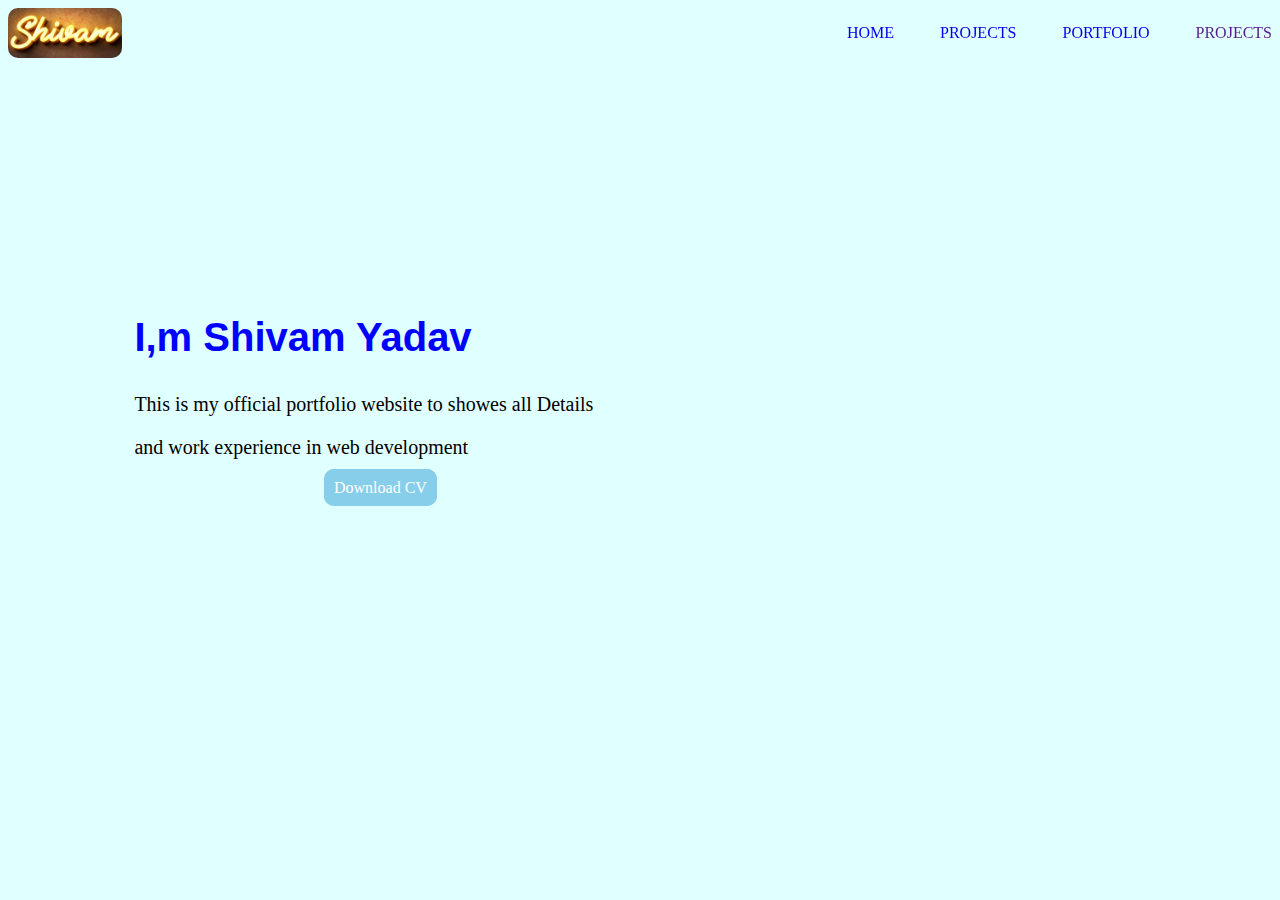
<file: index.html>
<!DOCTYPE html>
<html lang="en">
<head>
    <meta charset="UTF-8">
    <meta name="viewport" content="width=device-width, initial-scale=1.0">
    <title>myportfolio</title>
    <link rel="stylesheet" href="style.css">
</head>
<body>
<header>
    <img src="shivalogo.jpg" alt="">
    <ul class="tabs">
        <li> <a href="#" onclick="showForm('home')">HOME</a></li>
        <li> <a href="#" onclick="showForm('project')">PROJECTS</a></li>
        <li> <a href="portfolio.html">PORTFOLIO</a></li>
        <li>  <a href="">PROJECTS</a></li>
    </ul>
</header>
<form id="project" style="display: none;">
    <section id="projects">
        <h2>Projects</h2>
        <ul>
            <li>
                <h3>Online Job Search Website</h3>
                <p>A web application built using HTML5, JavaScript, CSS, and PHP (backend)</p>
                <ul>
                    <li>Features: User registration, job posting, search, and filtering</li>
                    <li>Technologies used: HTML5, CSS, JavaScript, PHP, MySQL</li>
                </ul>
                <a href="#" target="_blank">Live Demo</a> | <a href="#" target="_blank">GitHub Repository</a>
            </li>
        </ul>
    </section>
    
</form>

<form id="home" style="display: none;">
<h2>I,m Shivam Yadav</h2>
<p> This is my official portfolio website to showes all Details </p>
<p>  and work experience in web development </p>
<a id="a1" href="SHIVAMdeveloperCV.pdf">Download CV</a>
</form>

<script>
     document.addEventListener("DOMContentLoaded", function() {
        showForm('home');
    });

    function showForm(formId) {
        // Hide all forms
        document.querySelectorAll('form').forEach(form => {
            form.style.display = 'none';
        });

        // Show the selected form
        document.getElementById(formId).style.display = 'block';
    }
</script>

</body>
</html>
</file>
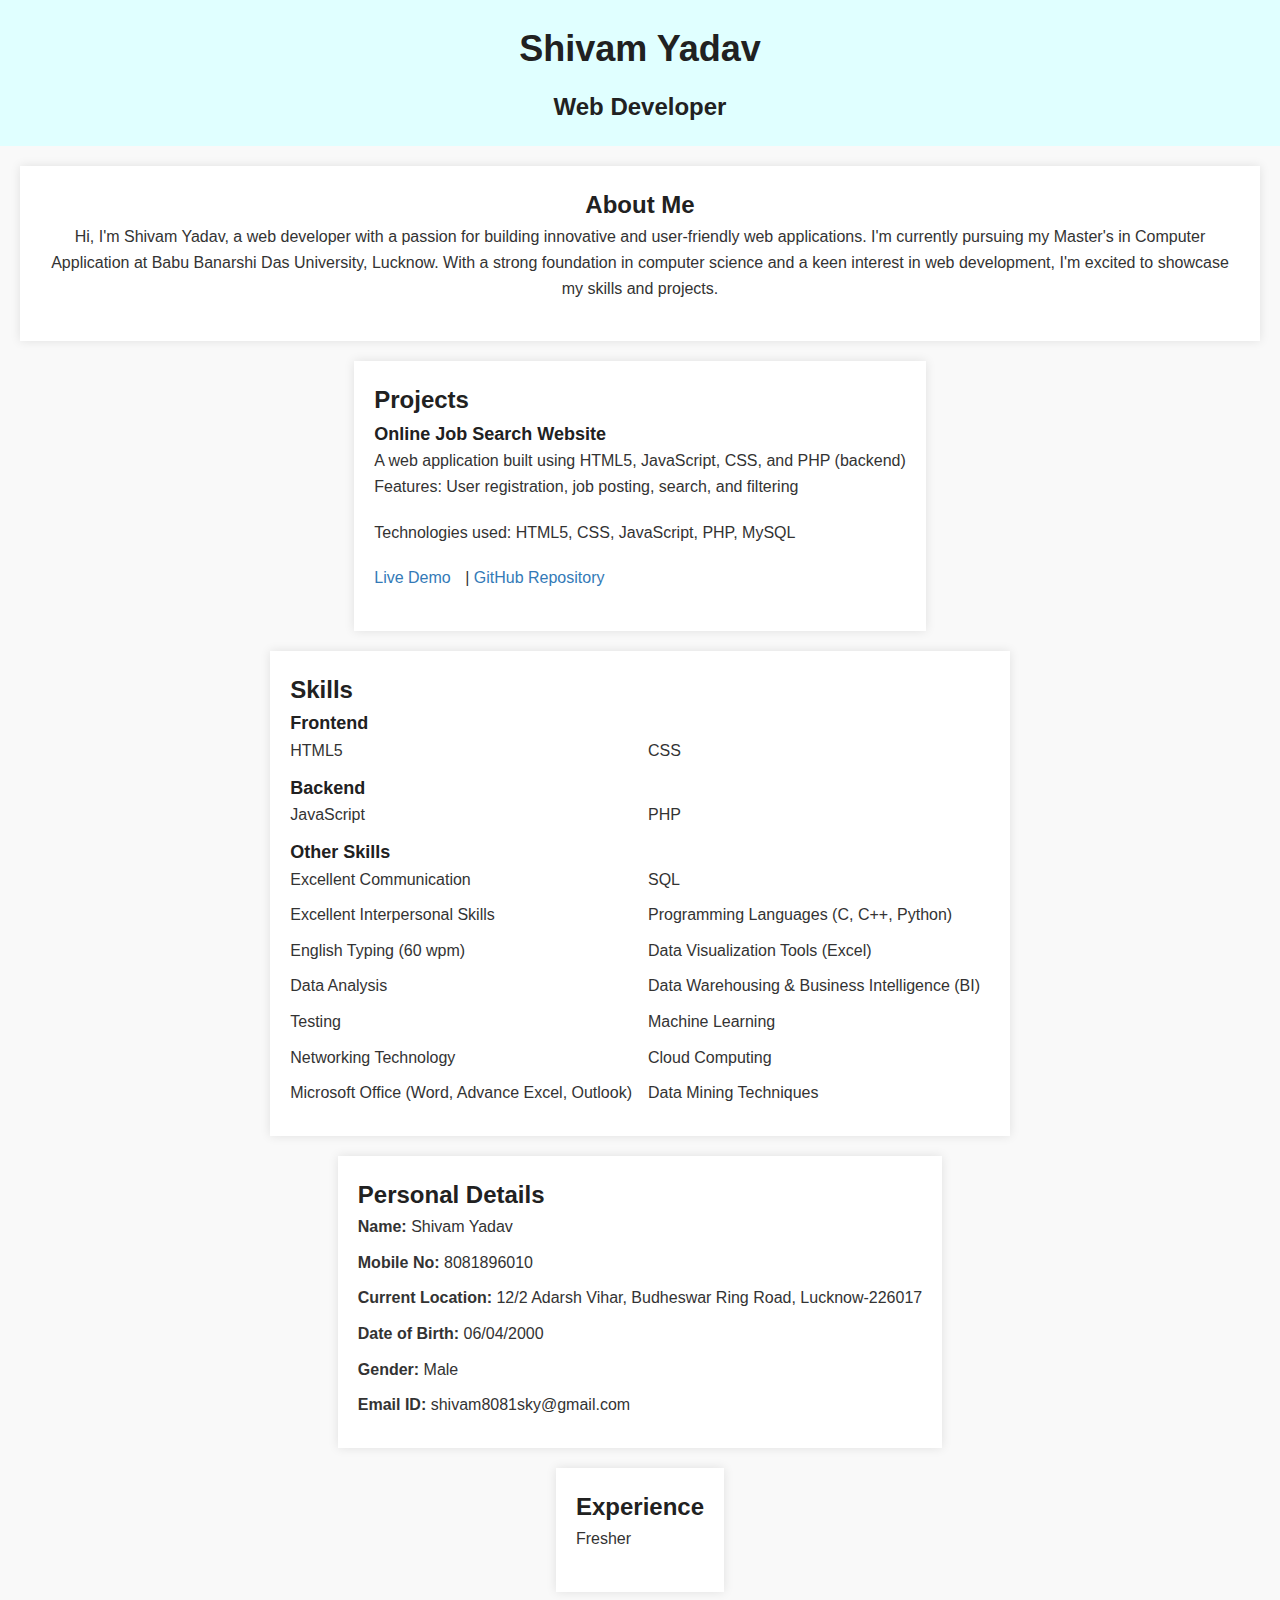
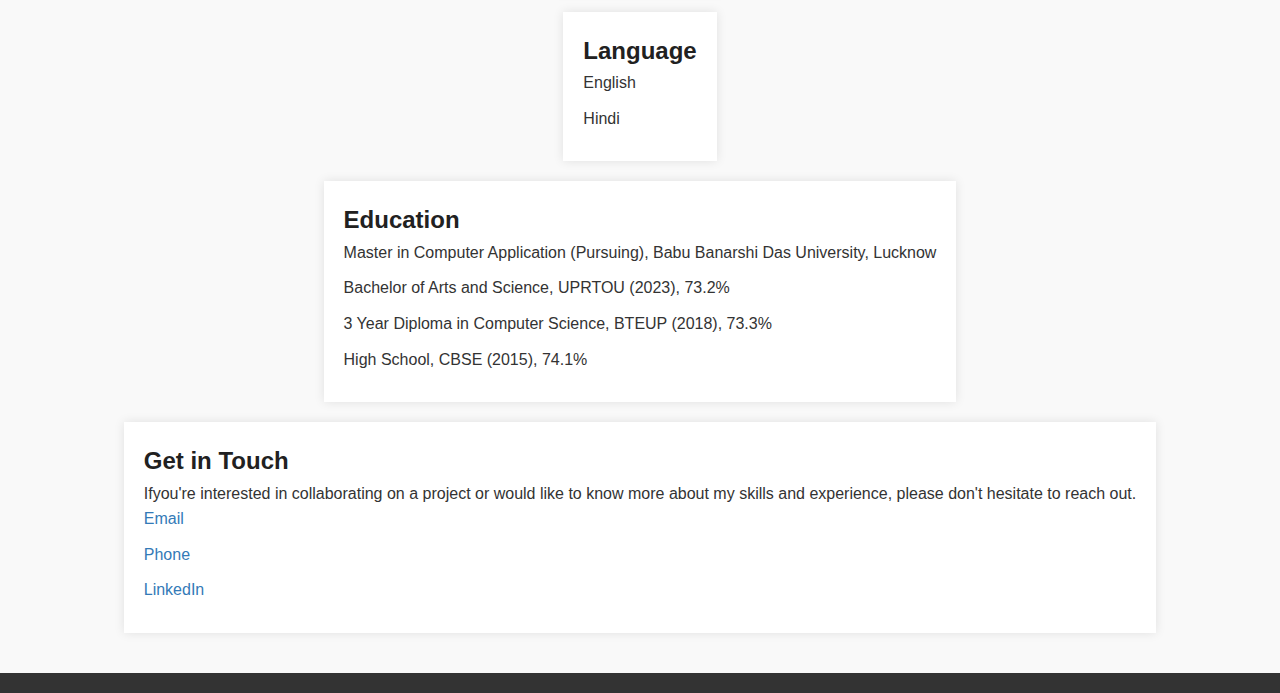
<file: portfolio.html>
<!DOCTYPE html>
<html lang="en">
<head>
    <meta charset="UTF-8">
    <meta name="viewport" content="width=device-width, initial-scale=1.0">
    <title>Shivam Yadav - Web Developer</title>
    <link rel="stylesheet" href="portfoilio.css"> <!-- add your CSS file here -->
</head>
<body>
    <header>
        <!-- Add your header image here -->
        <h1>Shivam Yadav</h1>
        <h2>Web Developer</h2>
    </header>
    <main>
        <section id="about">
            <h2>About Me</h2>
            <p>Hi, I'm Shivam Yadav, a web developer with a passion for building innovative and user-friendly web applications. I'm currently pursuing my Master's in Computer Application at Babu Banarshi Das University, Lucknow. With a strong foundation in computer science and a keen interest in web development, I'm excited to showcase my skills and projects.</p>
        </section>
        <section id="projects">
            <h2>Projects</h2>
            <ul>
                <li>
                    <h3>Online Job Search Website</h3>
                    <p>A web application built using HTML5, JavaScript, CSS, and PHP (backend)</p>
                    <ul>
                        <li>Features: User registration, job posting, search, and filtering</li>
                        <li>Technologies used: HTML5, CSS, JavaScript, PHP, MySQL</li>
                    </ul>
                    <a href="#" target="_blank">Live Demo</a> | <a href="#" target="_blank">GitHub Repository</a>
                </li>
            </ul>
        </section>
        <section id="skills">
            <h2>Skills</h2>
            <h3>Frontend</h3>
            <ul>
                <li>HTML5</li>
                <li>CSS</li>
            </ul>
            <h3>Backend</h3>
            <ul>
                <li>JavaScript</li>
                <li>PHP</li>
            </ul>
            <h3>Other Skills</h3>
            <ul>
                <li>Excellent Communication</li>
                <li>Excellent Interpersonal Skills</li>
                <li>English Typing (60 wpm)</li>
                <li>Data Analysis</li>
                <li>Testing</li>
                <li>Networking Technology</li>
                <li>Microsoft Office (Word, Advance Excel, Outlook)</li>
                <li>SQL</li>
                <li>Programming Languages (C, C++, Python)</li>
                <li>Data Visualization Tools (Excel)</li>
                <li>Data Warehousing & Business Intelligence (BI)</li>
                <li>Machine Learning</li>
                <li>Cloud Computing</li>
                <li>Data Mining Techniques</li>
            </ul>
        </section>
        <section id="personal-details">
            <h2>Personal Details</h2>
            <ul>
                <li><strong>Name:</strong> Shivam Yadav</li>
                <li><strong>Mobile No:</strong> 8081896010</li>
                <li><strong>Current Location:</strong> 12/2 Adarsh Vihar, Budheswar Ring Road, Lucknow-226017</li>
                <li><strong>Date of Birth:</strong> 06/04/2000</li>
                <li><strong>Gender:</strong> Male</li>
                <li><strong>Email ID:</strong> shivam8081sky@gmail.com</li>
            </ul>
        </section>
        <section id="experience">
            <h2>Experience</h2>
            <p>Fresher</p>
        </section>
        <section id="language">
            <h2>Language</h2>
            <ul>
                <li>English</li>
                <li>Hindi</li>
            </ul>
        </section>
        <section id="education">
            <h2>Education</h2>
            <ul>
                <li>Master in Computer Application (Pursuing), Babu Banarshi Das University, Lucknow</li>
                <li>Bachelor of Arts and Science, UPRTOU (2023), 73.2%</li>
                <li>3 Year Diploma in Computer Science, BTEUP (2018), 73.3%</li>
                <li>High School, CBSE (2015), 74.1%</li>
            </ul>
        </section>
        <section id="get-in-touch">
            <h2>Get in Touch</h2>
            <p>Ifyou're interested in collaborating on a project or would like to know more about my skills and experience, please don't hesitate to reach out.</p>
            <ul>
                <li><a href="mailto:shivam8081sky@gmail.com">Email</a></li>
                <li><a href="tel:8081896010">Phone</a></li>
                <li><a href="#" target="_blank">LinkedIn</a></li>
            </ul>
        </section>
    </main>
    <footer>
        <!-- Add your footer content here -->
    </footer>
</body>
</html>
</file>
<file: style.css>
.tabs {
    position: fixed;
    top: 0;
    right: 0;
    display: flex;
    flex-direction: row;
    align-items: center;
    gap: 30px; /* adjust the gap between each tab */
  }
  
  .tabs li {
    
    padding: 8px;
    
    
    cursor: pointer;
    list-style: none;
  }
  header img {
    height: 50px; /* adjust the height of the logo */
    width: auto;
    border: 1px;
    border-radius: 10px;
  }
    
  a{
    text-decoration: none;
    color: dark black;
  }
  #a1{
    text-decoration: none;
    border: 10px solid skyblue;
    background-color: skyblue;
    border-radius: 10px;
    color: white;
    margin-left: 25%;
  }
  body{
    background-color: lightcyan;
  }
  h2{
margin-top: 20%;
margin-left: 10%;
font-size: 40px;
color: blue;
font-family: 'Franklin Gothic Medium', 'Arial Narrow', Arial, sans-serif;
  }
  p{
    font-size: 20px;
    margin-left: 10%;
  }
</file>
<file: portfoilio.css>
/* Global Styles */

* {
    box-sizing: border-box;
    margin: 0;
    padding: 0;
  }
  
  body {
    font-family: Arial, sans-serif;
    line-height: 1.6;
    color: #333;
    background-color: #f9f9f9;
  }
  
  h1, h2, h3, h4, h5, h6 {
    font-weight: bold;
    color: #212121;
  }
  
  h1 {
    font-size: 36px;
  }
  
  h2 {
    font-size: 24px;
  }
  
  h3 {
    font-size: 18px;
  }
  
  ul {
    list-style: none;
    padding: 0;
    margin: 0;
  }
  
  li {
    margin-bottom: 10px;
  }
  
  a {
    text-decoration: none;
    color: #337ab7;
  }
  
  a:hover {
    color: #23527c;
  }
  
  /* Header Styles */
  
  header {
    background-color: lightcyan;
    color: #fff;
    padding: 20px;
    text-align: center;
  }
  
  header h1 {
    margin-bottom: 10px;
  }
  
  /* Main Styles */
  
  main {
    display: flex;
    flex-direction: column;
    align-items: center;
    padding: 20px;
  }
  
  section {
    background-color: #fff;
    padding: 20px;
    margin-bottom: 20px;
    box-shadow: 0 0 10px rgba(0, 0, 0, 0.1);
  }
  
  section h2 {
    margin-top: 0;
  }
  
  /* About Me Styles */
  
  #about {
    text-align: center;
  }
  
  #about p {
    margin-bottom: 20px;
  }
  
  /* Projects Styles */
  
  #projects ul {
    padding: 0;
    margin: 0;
  }
  
  #projects li {
    margin-bottom: 20px;
  }
  
  #projects h3 {
    margin-top: 0;
  }
  
  #projects a {
    margin-right: 10px;
  }
  
  /* Skills Styles */
  
  #skills ul {
    columns: 2;
    -webkit-columns: 2;
    -moz-columns: 2;
  }
  
  #skills li {
    margin-bottom: 10px;
  }
  
  /* Personal Details Styles */
  
  #personal-details ul {
    padding: 0;
    margin: 0;
  }
  
  #personal-details li {
    margin-bottom: 10px;
  }
  
  #personal-details strong {
    font-weight: bold;
  }
  
  /* Experience Styles */
  
  #experience p {
    margin-bottom: 20px;
  }
  
  /* Language Styles */
  
  #language ul {
    padding: 0;
    margin: 0;
  }
  
  #language li {
    margin-bottom: 10px;
  }
  
  /* Education Styles */
  
  #education ul {
    padding: 0;
    margin: 0;
  }
  
  #education li {
    margin-bottom: 10px;
  }
  
  /* Get in Touch Styles */
  
  #get-in-touch ul {
    padding: 0;
    margin: 0;
  }
  
  #get-in-touch li {
    margin-bottom: 10px;
  }
  
  /* Footer Styles */
  
  footer {
    background-color: #333;
    color: #fff;
    padding: 10px;
    text-align: center;
    clear: both;
  }
</file>
